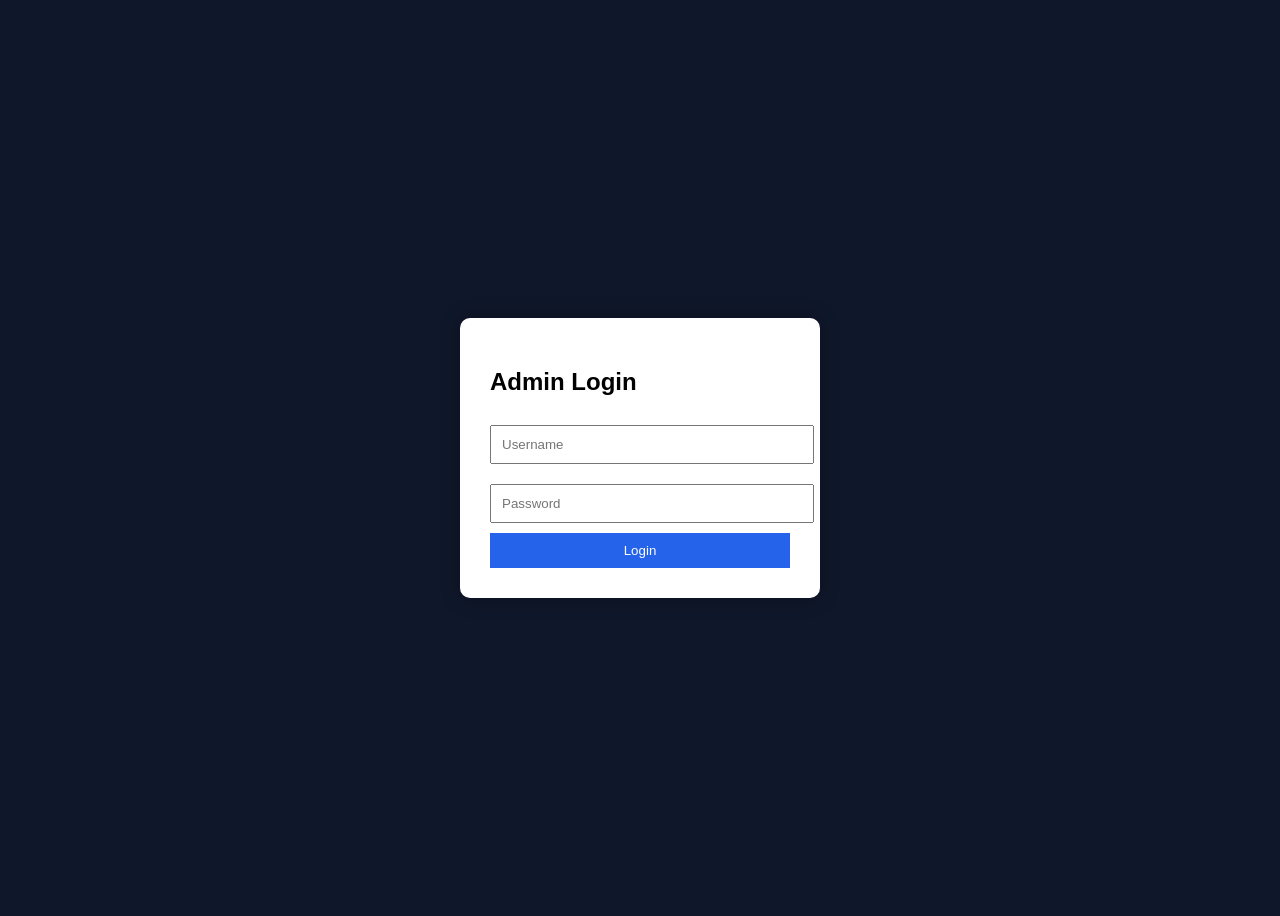
<file: frontend/login.html>
<!DOCTYPE html>
<html>
<head>
  <title>Admin Login</title>
  <style>
    body {
      background: #0f172a;
      font-family: Arial;
      display: flex;
      justify-content: center;
      align-items: center;
      height: 100vh;
    }

    .box {
      background: white;
      padding: 30px;
      border-radius: 10px;
      width: 300px;
      box-shadow: 0 0 20px rgba(0,0,0,0.3);
    }

    input {
      width: 100%;
      padding: 10px;
      margin: 10px 0;
    }

    button {
      width: 100%;
      padding: 10px;
      background: #2563eb;
      color: white;
      border: none;
      cursor: pointer;
    }
  </style>
</head>

<body>

<div class="box">
  <h2>Admin Login</h2>

  <form method="POST">
    <input type="text" name="username" placeholder="Username" required>
    <input type="password" name="password" placeholder="Password" required>
    <button type="submit">Login</button>
  </form>
</div>

</body>
</html>
</file>
